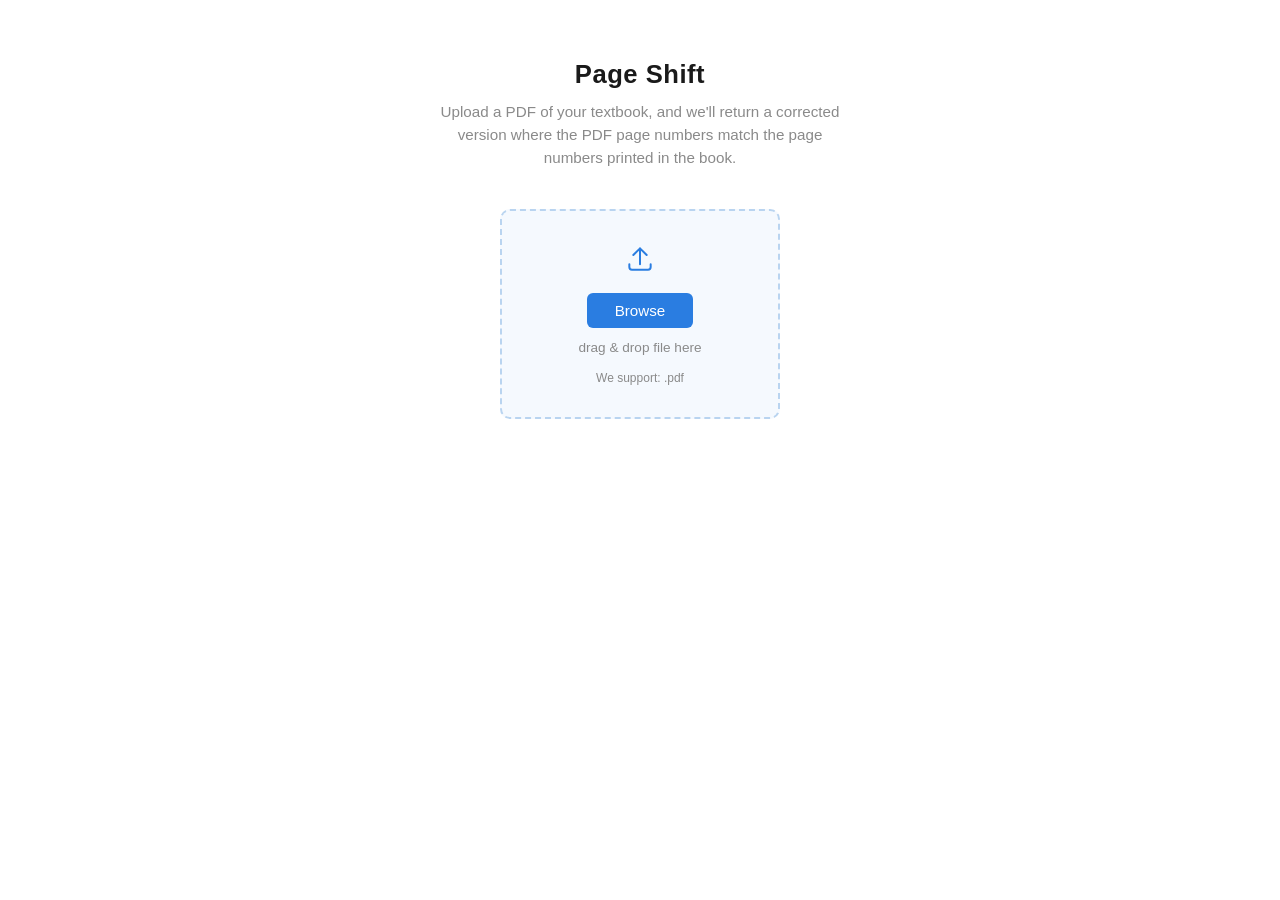
<file: extension/index.html>
<!DOCTYPE html>
<html lang="en">
<head>
    <meta charset="UTF-8">
    <meta name="viewport" content="width=device-width, initial-scale=1.0">
    <title>To Be Decided</title>
    <link rel="stylesheet" href="style.css">
</head>
<body>

    <h1>Page Shift</h1>
    <p id="description">Upload a PDF of your textbook, and we'll return a corrected version where the PDF page numbers match the page numbers printed in the book.</p>

    <div id="dropZone">
        <svg id="uploadIcon" viewBox="0 0 24 24" fill="none" stroke="currentColor" stroke-width="1.5">
            <path d="M12 16V4M12 4L7 9M12 4l5 5" stroke-linecap="round" stroke-linejoin="round"/>
            <path d="M4 16v2a2 2 0 0 0 2 2h12a2 2 0 0 0 2-2v-2" stroke-linecap="round" stroke-linejoin="round"/>
        </svg>

        <button id="uploadBtn">Browse</button>
        <p id="dragText">drag &amp; drop file here</p>
        <p id="hintText">We support: .pdf</p>

        <input type="file" id="fileInput" accept="application/pdf" hidden>
    </div>

    <!-- Error popup: shown when a non-PDF file is selected -->
    <div id="errorModal" class="modal-overlay hidden">
        <div class="modal-box">
            <p>You must only upload a PDF</p>
            <button id="errorOkBtn" class="modal-btn primary">OK</button>
        </div>
    </div>

    <!-- Confirmation popup: shown after a valid PDF is selected -->
    <div id="confirmModal" class="modal-overlay hidden">
        <div class="modal-box">
            <p id="confirmText"></p>
            <div class="modal-actions">
                <button id="confirmYesBtn" class="modal-btn primary">Yes</button>
                <button id="confirmNoBtn" class="modal-btn secondary">No</button>
            </div>
        </div>
    </div>

    <!-- Upload progress bar -->
    <div id="progressContainer" class="hidden">
        <div id="progressTrack">
            <div id="progressFill"></div>
        </div>
        <p id="progressSize"></p>
    </div>

    <script src="script.js"></script>
</body>
</html>
</file>
<file: extension/style.css>
:root {
    --ink: #1a1a1a;
    --muted: #8a8a8a;
    --accent: #2a7de1;
    --accent-hover: #1f66bd;
    --border: #b9d4f0;
    --border-bg: #f5f9fe;
}

* {
    box-sizing: border-box;
}

body {
    margin: 0;
    min-height: 100vh;
    display: flex;
    flex-direction: column;
    align-items: center;
    justify-content: flex-start;
    padding-top: 60px;
    background: #ffffff;
    font-family: "Helvetica Neue", Arial, sans-serif;
    color: var(--ink);
}

h1 {
    font-size: 1.6rem;
    font-weight: 600;
    letter-spacing: 0.02em;
    margin: 0 0 12px;
}

#description {
    max-width: 420px;
    text-align: center;
    color: var(--muted);
    font-size: 0.95rem;
    line-height: 1.5;
    margin: 0 0 40px;
}

#dropZone {
    width: 280px;
    padding: 32px 24px;
    border: 2px dashed var(--border);
    border-radius: 10px;
    background: var(--border-bg);
    display: flex;
    flex-direction: column;
    align-items: center;
    text-align: center;
    transition: border-color 0.2s ease, background-color 0.2s ease;
}

#dropZone.drag-over {
    border-color: var(--accent);
    background: #eaf3fd;
}

#uploadIcon {
    width: 32px;
    height: 32px;
    color: var(--accent);
    margin-bottom: 18px;
}

#uploadBtn {
    background: var(--accent);
    color: white;
    border: none;
    padding: 9px 28px;
    border-radius: 6px;
    font-size: 0.95rem;
    cursor: pointer;
    margin-bottom: 12px;
}

#uploadBtn:hover {
    background: var(--accent-hover);
}

#uploadBtn:focus-visible {
    outline: 2px solid var(--accent);
    outline-offset: 2px;
}

#dragText {
    margin: 0 0 16px;
    font-size: 0.85rem;
    color: var(--muted);
}

#hintText {
    margin: 0;
    font-size: 0.75rem;
    color: var(--muted);
}

@media (prefers-reduced-motion: reduce) {
    * {
        transition: none !important;
    }
}

/* Modal overlays (error + confirmation) */
.modal-overlay {
    position: fixed;
    inset: 0;
    background: rgba(0, 0, 0, 0.45);
    display: flex;
    align-items: center;
    justify-content: center;
    padding: 20px;
    z-index: 10;
}

.modal-overlay.hidden {
    display: none;
}

.modal-box {
    background: white;
    border-radius: 10px;
    padding: 24px;
    max-width: 320px;
    width: 100%;
    text-align: center;
    box-shadow: 0 12px 40px rgba(0, 0, 0, 0.2);
}

.modal-box p {
    margin: 0 0 20px;
    font-size: 0.95rem;
    color: var(--ink);
    word-break: break-word;
}

.modal-actions {
    display: flex;
    gap: 12px;
    justify-content: center;
}

.modal-btn {
    padding: 9px 20px;
    border-radius: 6px;
    font-size: 0.9rem;
    cursor: pointer;
    border: none;
}

.modal-btn.primary {
    background: var(--accent);
    color: white;
}

.modal-btn.primary:hover {
    background: var(--accent-hover);
}

.modal-btn.secondary {
    background: #eef0f2;
    color: var(--ink);
}

.modal-btn.secondary:hover {
    background: #e0e3e6;
}

/* Upload progress bar */
#progressContainer {
    margin-top: 24px;
    display: flex;
    flex-direction: column;
    align-items: center;
}

#progressContainer.hidden {
    display: none;
}

#progressTrack {
    height: 14px;
    /* width is set dynamically in JS based on file size, capped at a max */
    background: #e8edf3;
    border-radius: 999px; /* pill / capsule shape with rounded caps on each end */
    overflow: hidden;
    border: 1px solid var(--border);
}

#progressFill {
    height: 100%;
    width: 0%;
    background: var(--accent);
    border-radius: 999px;
    transition: width 0.15s ease;
}

#progressSize {
    margin: 8px 0 0;
    font-size: 0.75rem;
    color: var(--muted);
}
</file>
